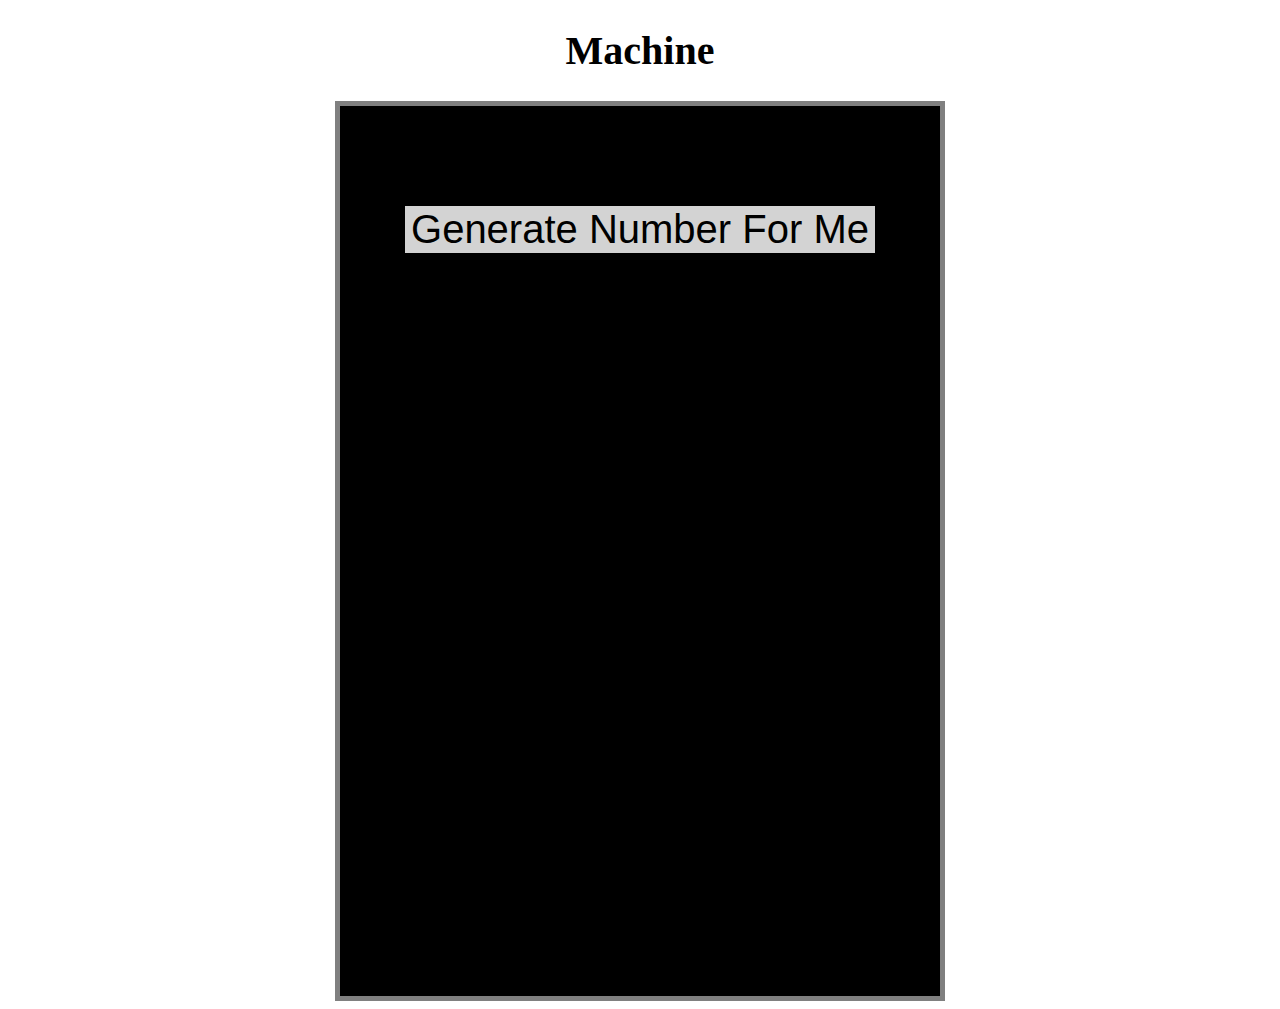
<file: machine1/index.html>
<!DOCTYPE html>
<html lang="en">
<head>
    <meta charset="UTF-8">
    <meta name="viewport" content="width=device-width, initial-scale=1.0">
    <title>machine</title>
    <link rel="stylesheet" href="style.css">
    <script src="script.js" defer></script>
</head>
<body>
    <!--user number-->
     <center><h1 style="font-size: 40px;">Machine</h1><div id="Box">
        <button id="ugenerator">Generate Number For Me</button>
        <button id="ugenerator2" hidden>Generate Number For Me</button>
        <p id="unumber"></p>

        <br>
          <!--bot number-->
        <button id="botgenerator"></button>
        <button id="botgenerator2" hidden>Generate Number For Bot</button>
        <p id="botnumber"></p>
        <!--compare button-->
        <button id="compare"></button>
        <button id="compare2" hidden></button>
        <br>
        <p id="comparetext"></p>
        <p id="lasttext"></p>
    <button id="resetbtn"></button>
    </center>
     </div> 
     

    

</body>
</html>
</file>
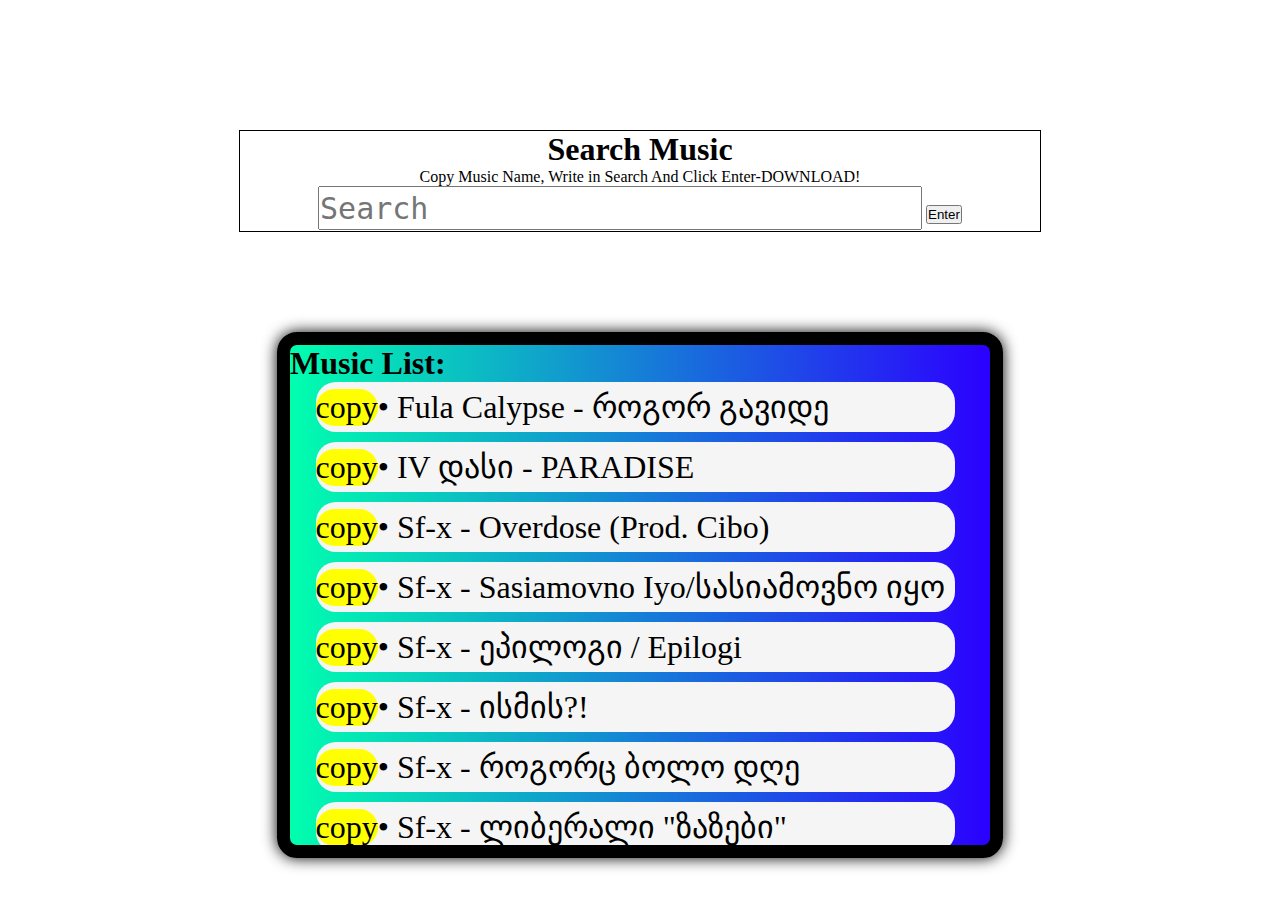
<file: machine2/index.html>
<!DOCTYPE html>
<html lang="en">
<head>
    <meta charset="UTF-8">
    <meta name="viewport" content="width=device-width, initial-scale=1.0">
    <title>Machine2</title>
    <link rel="stylesheet" href="style.css">
    <script src="script.js" defer></script>
</head>
<body>
    <!--music box-->
    <center> 
    <div id="musicsearchbox">
        <h1>Search Music</h1>
        <p>Copy Music Name, Write in Search And Click Enter-DOWNLOAD!</p>
        <form>
            <input type="text" id="search" placeholder="Search" list="opts">
            <button id="Enter">Enter</button>
        </form>
        <datalist align='left' id="opts">
            <option>Fula Calypse - როგორ გავიდე</option>
            <option>IV დასი - PARADISE</option>
            <option>Sf-x - Overdose (Prod. Cibo)</option>
            <option>Sf-x - Sasiamovno Iyo/სასიამოვნო იყო</option>
            <option>Sf-x - ეპილოგი / Epilogi</option>
            <option>Sf-x - ისმის?!</option>
            <option>Sf-x - როგორც ბოლო დღე</option>
            <option>Sf-x - ლიბერალი "ზაზები"</option>
            <option>FuLA - ბოლო დროს</option>
        </datalist>
    </div>
  </center>
  <!--scroll box-->
  <center>
    <div id="musicscrollbox">
        <h1 align="left">Music List:</h1>
        <ul id="lists">
            <li><mark id="copy">copy</mark> • Fula Calypse - როგორ გავიდე</li>  
            <li><mark id="copy">copy</mark> • IV დასი - PARADISE</li> 
            <li><mark id="copy">copy</mark> • Sf-x - Overdose (Prod. Cibo)</li> 
            <li><mark id="copy">copy</mark> • Sf-x - Sasiamovno Iyo/სასიამოვნო იყო</li>  
            <li><mark id="copy">copy</mark> • Sf-x - ეპილოგი / Epilogi</li>  
            <li><mark id="copy">copy</mark> • Sf-x - ისმის?!</li>  
            <li><mark id="copy">copy</mark> • Sf-x - როგორც ბოლო დღე</li>  
            <li><mark id="copy">copy</mark> • Sf-x - ლიბერალი "ზაზები"</li>  
            <li><mark id="copy">copy</mark> • FuLA - ბოლო დროს</li>  
        </ul>
    </div>
   
  </center>

</body>
</html>
</file>
<file: machine1/style.css>
#Box{
    border: 5px solid grey;
    width: 600px;
    height: 890px;
    background-color: rgb(0, 0, 0);
    margin-top: 10px;
}
#ugenerator{
    margin-top: 100px;
    border: none;
    outline: none;
    font-size: 40px;
    cursor: pointer;
    background-color: lightgrey;
}
#ugenerator:active{
    transform: scale(0.96); 
}
#unumber{
    color: white;
    font-size: 40px;
}
#ugenerator2{
    margin-top: 100px;
    border: none;
    outline: none;
    font-size: 40px;
    cursor: pointer;
}
#botgenerator{
    margin-top: 190px;
    border: none;
    outline: none;
    font-size: 40px;
    cursor: pointer;
    background-color: black;
}
#botgenerator:active{
    transform: scale(0.96); 
}

#botgenerator2{
    margin-top: 100px;
    border: none;
    outline: none;
    font-size: 40px;
    cursor: pointer;
}
#botnumber{
    color: white;
    font-size: 40px;
}

#compare{
    background-color: black;
    border: none;
    outline: none;
    font-size: 30px;
    margin-top: 100px;
    cursor: pointer;
}
#compare:active{
    transform: scale(0.96);
}

#compare2{
    background-color: black;
    border: none;
    outline: none;
    font-size: 30px;
    margin-top: 100px;
}

#comparetext{
    color:green;
    font-size: 35px;
    margin-top: 30px;
}
#lasttext{
    color:white;
    font-size: 25px;
    margin-top: 20px;
}
#resetbtn{
    margin-top: -100px;
    margin-left: -510px;
    outline: none;
    border: none;
    background-color: black;
}
@media (max-width:640px){
    #Box{
        width: 400px;
    }
    #resetbtn{
        margin-left: -300px;
    }
}
</file>
<file: machine2/style.css>
*{
    margin: 0;
    padding: 0;
}

#musicsearchbox{
    border: 1px solid black;
    width: 800px;
    height: 100px;
    margin-top: 130px;
}

#search{
    outline: none;
    font-size: 30px;
    font-family:monospace;
    height: 40px;
    width: 600px;
}

#musicscrollbox {
    box-shadow: 0px 0px 15px black;
    border-radius: 20px;
    border: 13px solid black;
    width: 700px;
    height: 500px;
    margin-top: 100px;
    overflow-y: scroll;
    background: linear-gradient(to right, rgb(0, 255, 174), rgb(43, 0, 255));
}

ul {
    margin-left: -10px;
    padding: 0;
}

li {
    font-size: 2rem;
    background-color: whitesmoke;
    width: 90%;
    height: 50px;   
    border-radius: 20px;
    display: flex;
    align-items: center;  
    margin-bottom: 10px;  
}

mark {
    border-radius: 20px;
    cursor: pointer;
}
</file>
